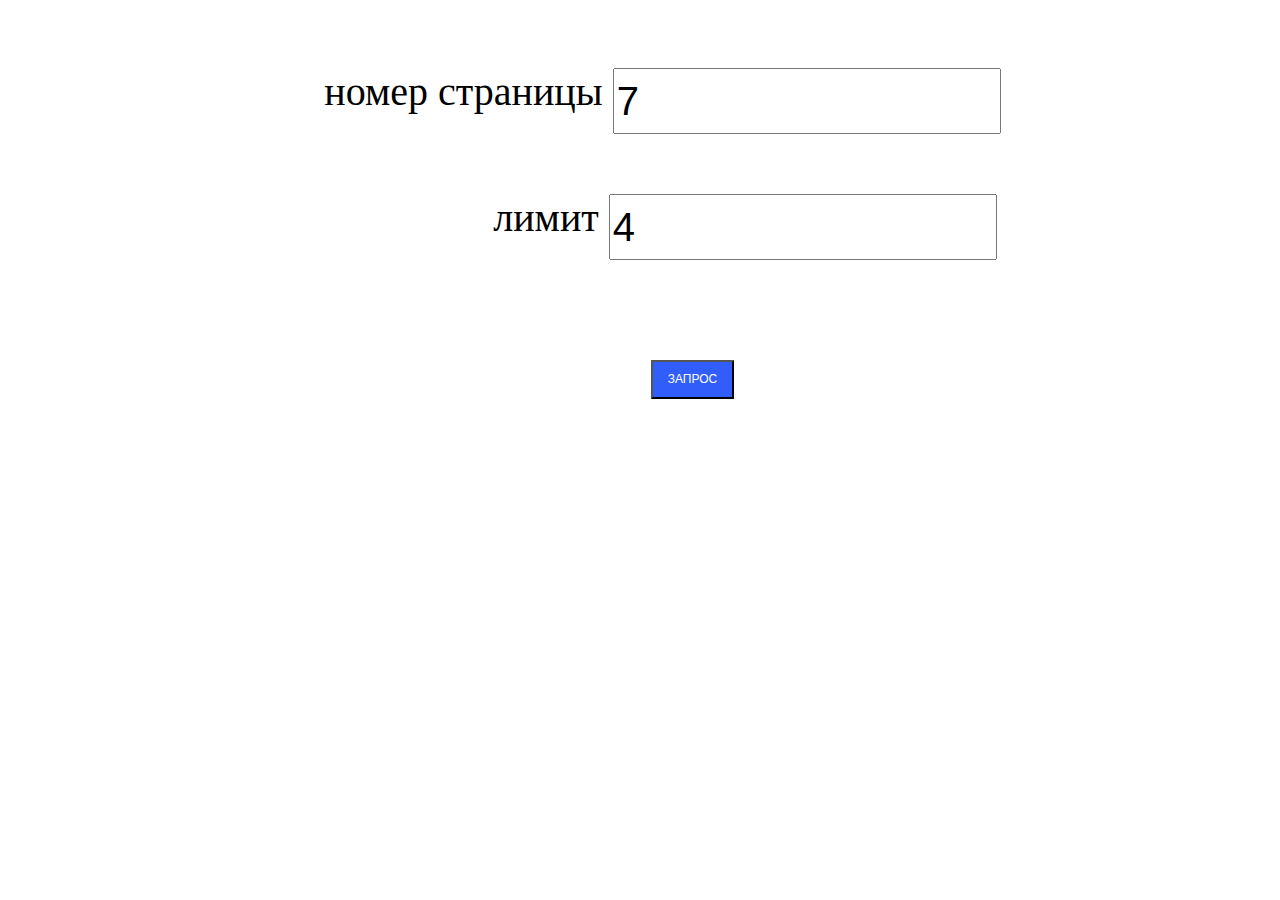
<file: index.html>
<!DOCTYPE html>
<html lang="ru">
<head>
	<link rel="stylesheet" href="style.css">
	<meta charset="UTF-8">
	<title>Практика 5C</title>
</head>
<body>

	<div class="entry">
		<div>
			<label for="page">номер страницы</label>
			<input id="page" type="text" class="number1" value="7" placeholder="1-10">
		</div>
		<div class="interval"></div>
		<div>
			<label for="limit">лимит</label>
			<input id="limit" type="text" class="number2" value="4" placeholder="1-10">
		</div>
	</div>
	<div class="btnNode">
		<button id="btn">запрос</button>
	</div>
	<div class="content"></div>

	<div class="control"><p class="exit"></p></div>

	<script src="app.js"></script>
	
</body>
</html>
</file>
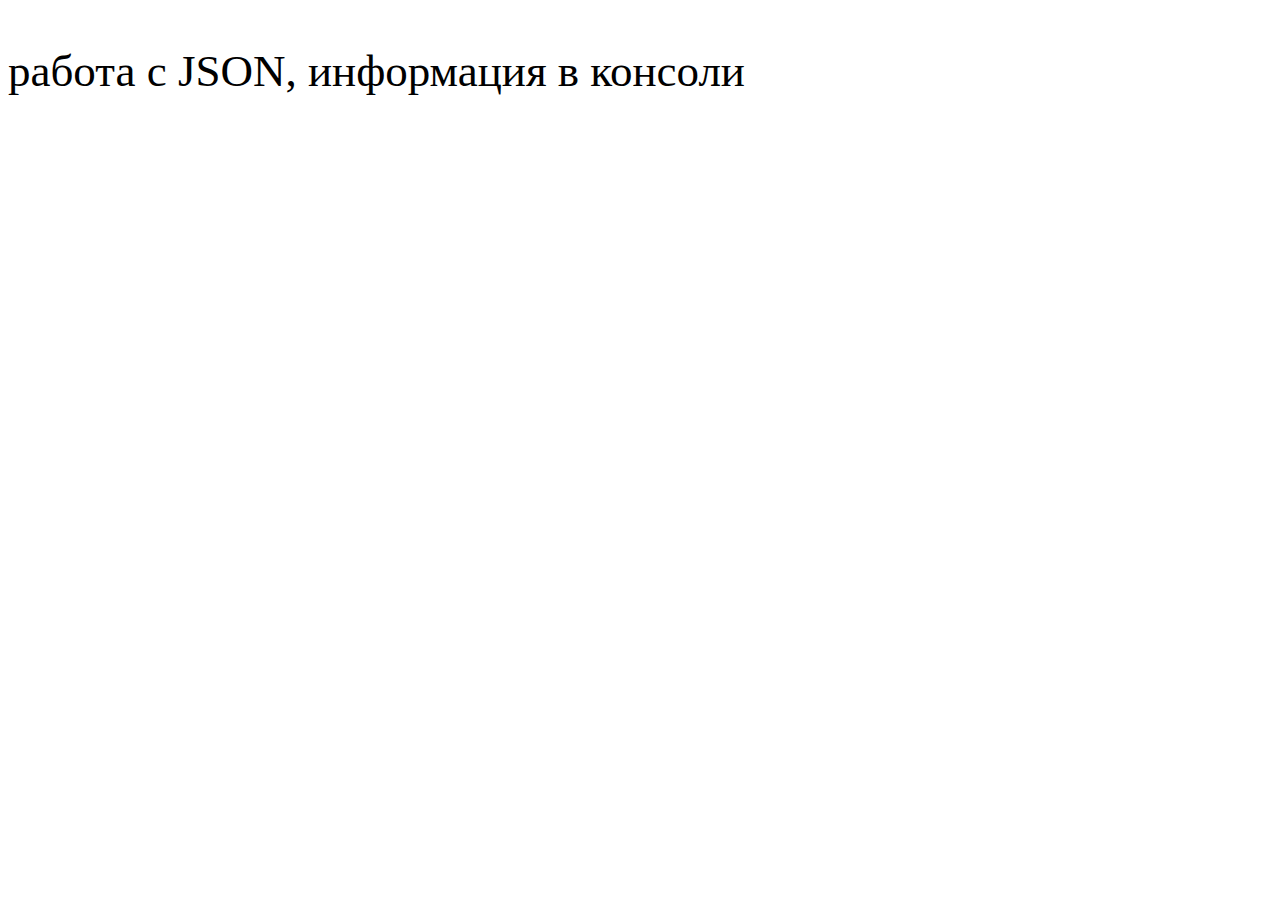
<file: JSON  XML/json.html>
<!DOCTYPE html>
<html lang="en">
<head>
	<meta charset="UTF-8">
	<title>Document</title>
</head>
<body>
	<p style="font-size: 45px;">работа с JSON, информация в консоли</p>
	<script src="jso.js"></script>
</body>
</html>
</file>
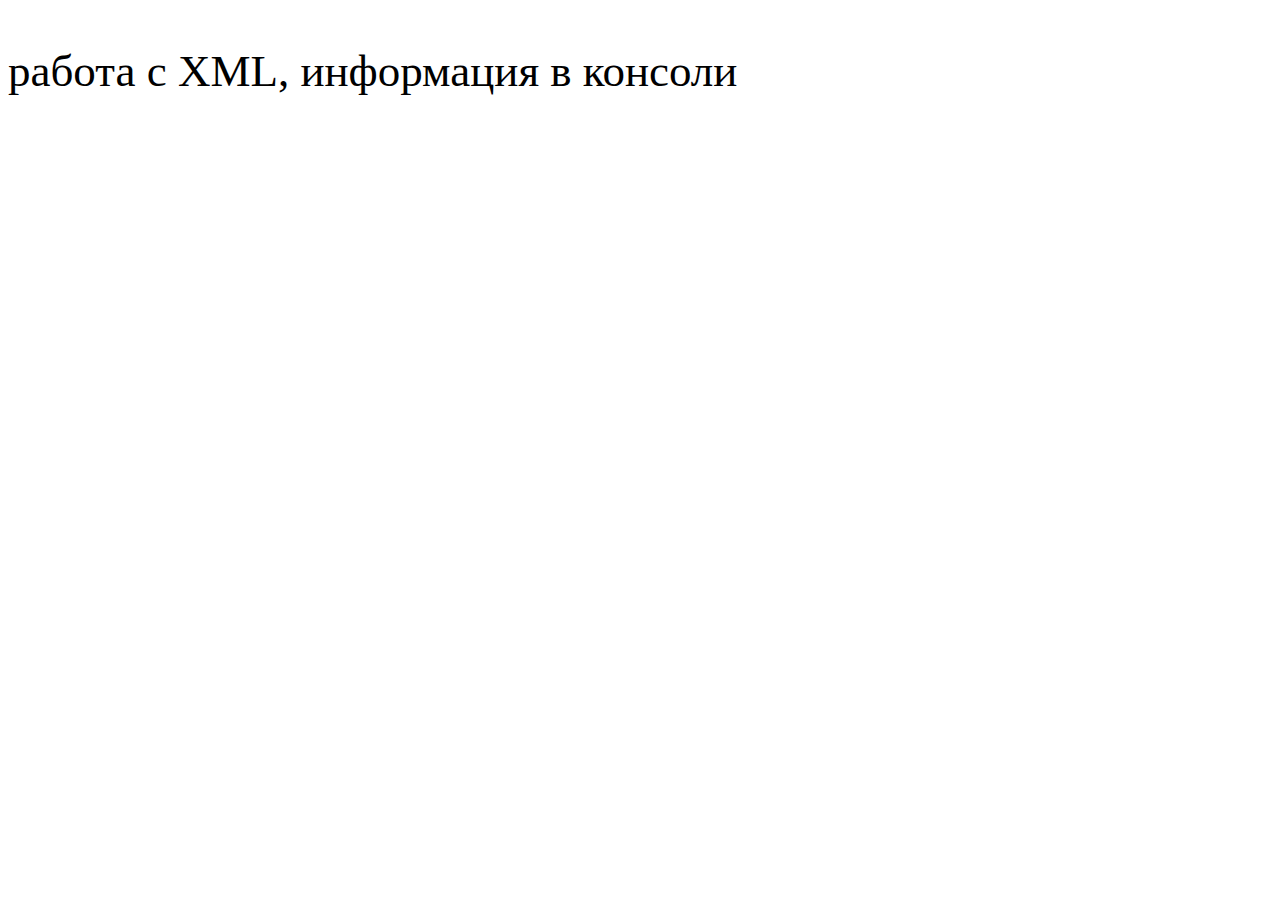
<file: JSON  XML/xml.html>
<!DOCTYPE html>
<html lang="en">
<head>
	<meta charset="UTF-8">
	<title>Document</title>
</head>
<body>
	<p style="font-size: 45px;">работа с XML, информация в консоли</p>
	<script src="xm.js"></script>
</body>
</html>
</file>
<file: style.css>
button {
  padding: 20px;
  background-color: transparent;
  border-radius: 10px;
  outline: none;
  -webkit-tap-highlight-color: transparent;
  box-shadow: none;
  cursor: pointer;
  
  margin: 10px 10px;
  padding: 10px 15px;
  border-radius: 1px;
  font-size: 12px;
  line-height: 15px;
  text-transform: uppercase;
  color: white;
  background: #315efb;
  transition: 0.3s;

}

button:hover {
  box-shadow: 0px 2px 8px 2px rgba(141,150,178,.3);
  transform: scale(2);
  color: red;
}
input {
  width: 380px;
  height: 60px;
  font-size: 40px;
  

}
label {
  font-size: 40px;
  margin-right: 10px;
}
div {
  width: 100 vw;
  display: flex;
  justify-content: center;
  padding: 30px;
  padding-left: 135px;
  flex-wrap: wrap;
}
.interval {
  width: 140 px;
}
.content {
  display: flex;
  flex-wrap: wrap;
  
  width: 100vw;
}

.card {
  width: 150px;
  margin: 20px;
}

.card-image {
  display: block;
  width: 150px;
  height: 150px;
}
</file>
